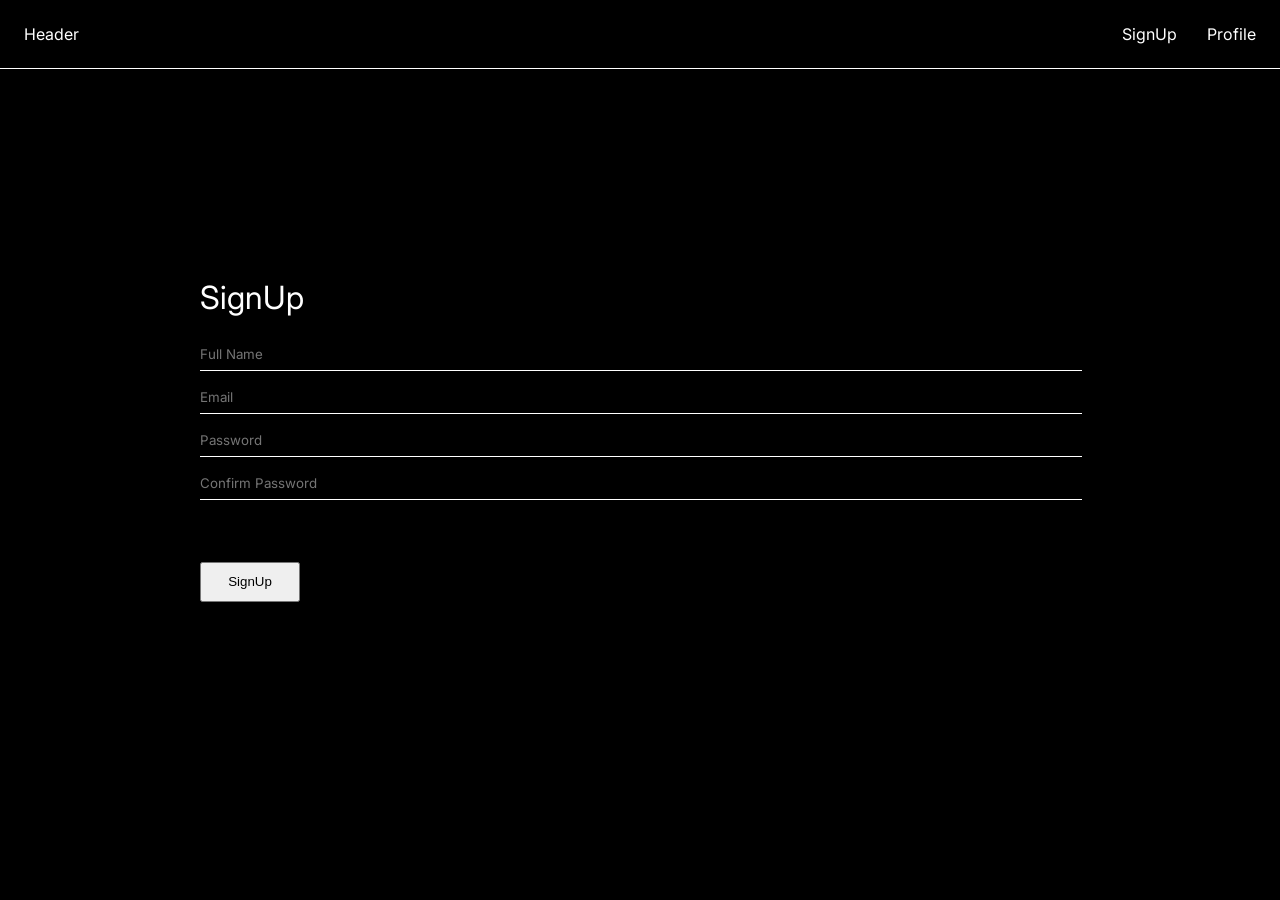
<file: index.html>
<!DOCTYPE html>
<html lang="en">
<head>
    <meta charset="UTF-8">
    <meta http-equiv="X-UA-Compatible" content="IE=edge">
    <meta name="viewport" content="width=device-width, initial-scale=1.0">
    <title>SignUp</title>
    <link rel="stylesheet" href="./style.css">
</head>
<body>
    <header>
        <nav>
            <a href="#">Header</a>
            <div class="head-right">
                <a onclick="redirectToSignUp()">SignUp</a>
                <a onclick="redirectToProfile()">Profile</a>
            </div>
        </nav>
    </header>

    <div class="container">
        <div>
            <h1 style="font-weight:400 ;">SignUp</h1>
            <form id="form">
                <input type="text" placeholder="Full Name" id="name">
                <input type="email" placeholder="Email" id="email">
                <input type="password" placeholder="Password" id="pass">
                <input type="password" placeholder="Confirm Password" id="confirm-pass">
            </form>
    
            <p style="height: 20px;" id="message"></p>
            
            <button id="signup">SignUp</button>
        </div>

    </div>

    <script src="./script.js"></script>
</body>
</html>
</file>
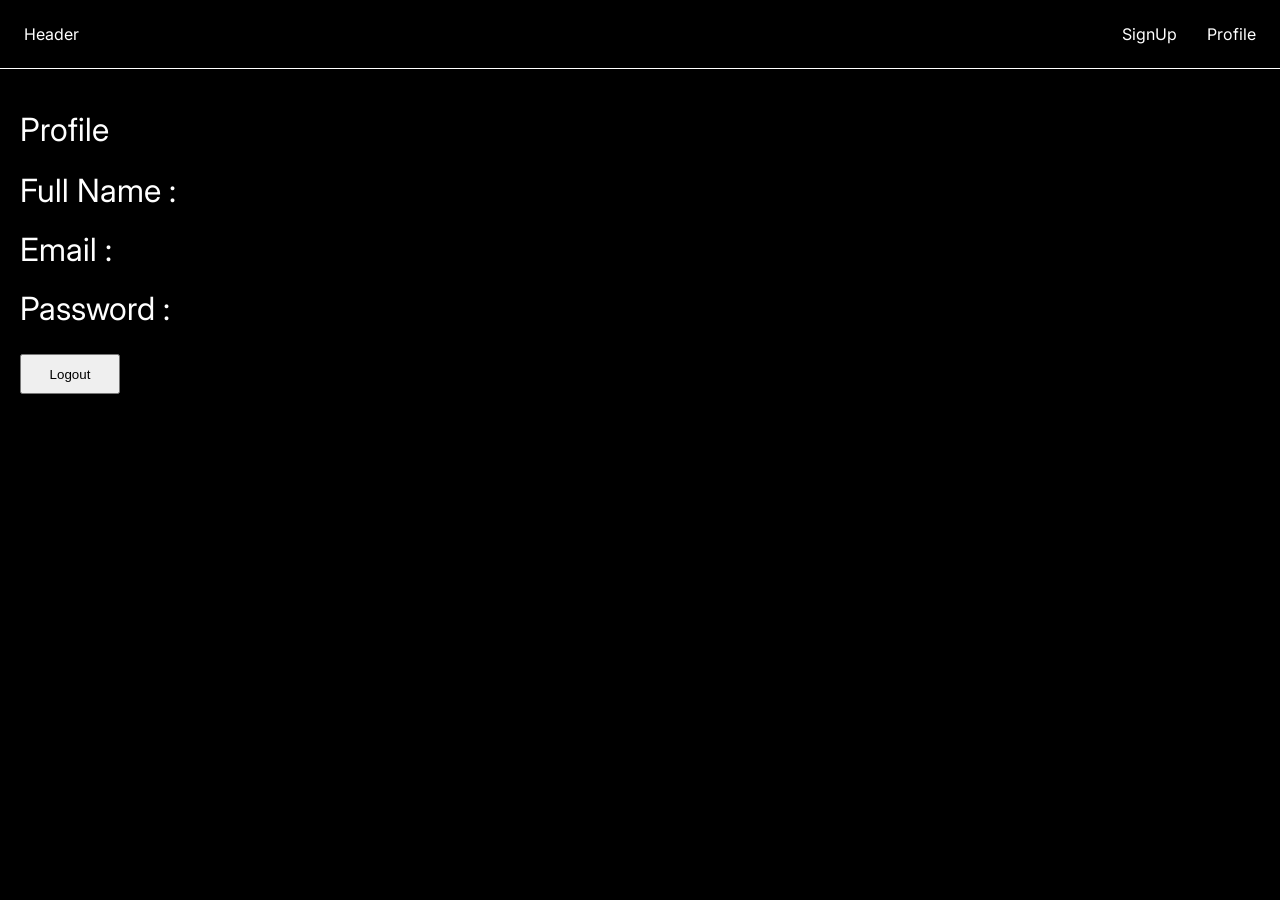
<file: profile.html>
<!DOCTYPE html>
<html lang="en">
<head>
    <meta charset="UTF-8">
    <meta http-equiv="X-UA-Compatible" content="IE=edge">
    <meta name="viewport" content="width=device-width, initial-scale=1.0">
    <title>Profile</title>
    <link rel="stylesheet" href="./style.css">
</head>
<body>
    <header>
        <nav>
            <a href="#">Header</a>
            <div class="head-right">
                <a onclick="redirectToSignUp()">SignUp</a>
                <a onclick="redirectToProfile()">Profile</a>
            </div>
        </nav>
    </header>

    <div class="profile-container">
        <h1 style="font-weight: 400; font-size: 32px;">Profile</h1>
        <div id="profile-name"><div>Full Name :</div></div>
        <div id="profile-email"><div>Email :</div></div>
        <div id="profile-pass"><div>Password :</div></div>
        <button id="logout">Logout</button>
    </div>

    <script src="./profileScript.js"></script>
</body>
</html>
</file>
<file: style.css>
@import url('https://fonts.googleapis.com/css2?family=Inter&display=swap');

body{
    font-family: 'Inter', sans-serif;
    margin: 0;
    color:white;
    background-color: black;
}

nav{
    display: flex;
    justify-content: space-between;
    padding: 1.5rem;
    border-bottom: 1px white solid;
}

a{
    color:white;
    text-decoration: none;
    cursor: pointer;
}

.head-right{
    display: flex;
    gap: 30px;
}

.container{
    display: flex;
    height: 80vh;
    justify-content: center;
    align-items: center;
}
input{
    width: 100%;
    color: white;
    background-color: black;
    font-family: 'Inter', sans-serif;
    border: none;
    border-bottom: 1px white solid;
    padding-left: 0;
    height: 30px;
    margin-bottom: 10px;
}
input:focus{
    outline: none;
}
button{
    width: 100px;
    height: 40px;
}

.profile-container{
    padding: 20px;
    font-size: 32px;
}
.profile-container div{
    margin-bottom: 20px;
}
</file>
